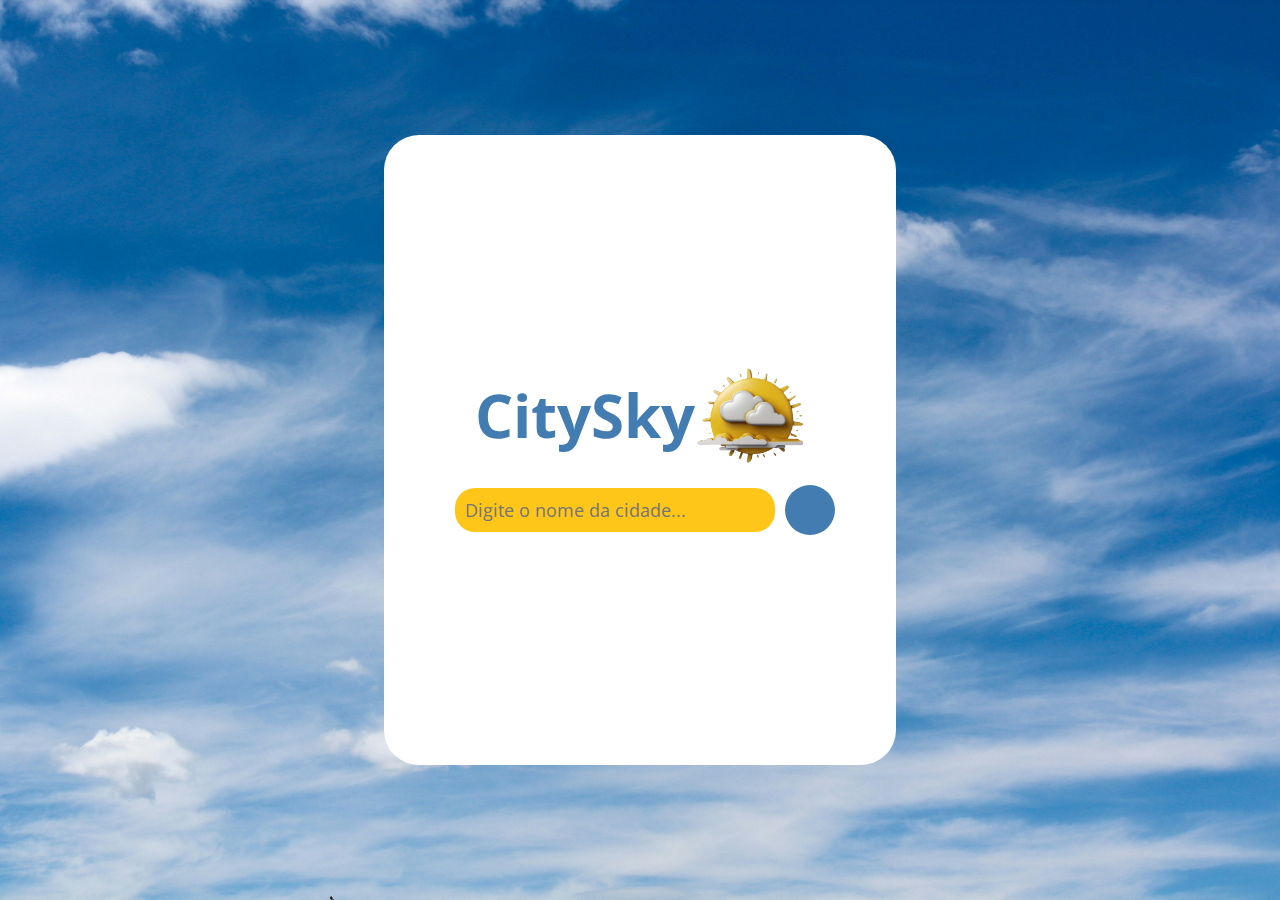
<file: Desenvolvimento Front-End/OAT2/index.html>
<!DOCTYPE html>
<html lang="pt-br">
<head>
    <meta charset="UTF-8">
    <meta name="viewport" content="width=device-width, initial-scale=1.0">
    <title>CitySky</title>
    <link rel="stylesheet" href="css/styles.css">
    <link rel="stylesheet" href="https://cdnjs.cloudflare.com/ajax/libs/font-awesome/6.5.2/css/all.min.css" integrity="sha512-SnH5WK+bZxgPHs44uWIX+LLJAJ9/2PkPKZ5QiAj6Ta86w+fsb2TkcmfRyVX3pBnMFcV7oQPJkl9QevSCWr3W6A==" crossorigin="anonymous" referrerpolicy="no-referrer" />
    <link rel="preconnect" href="https://fonts.googleapis.com">
    <link rel="preconnect" href="https://fonts.gstatic.com" crossorigin>
    <link href="https://fonts.googleapis.com/css2?family=Open+Sans:ital,wght@0,300..800;1,300..800&display=swap" rel="stylesheet">
    <link rel="shortcut icon" href="archives/logo.png" type="image/x-icon">
</head>
<body>
    <div class="container">
        <div id="logo">
            <h1>CitySky</h1>
            <img src="archives/logo.png" alt="Logo do Site">
        </div>
        <div id="citySearch">
            <form id="city">
                <i class="fa-solid fa-location-dot"></i>
                <input type="text" name="cityName" id="cityName" placeholder="Digite o nome da cidade..." required>
                <button type="submit" id="search"><i class="fa-solid fa-magnifying-glass"></i></button>
            </form>
            <div id="cityWeather">
                <h1 id="title">Salvador,BR</h1>
                <div id="weatherInfo">
                    <img src="archives/icon.png" alt="" width="90px" id="tempIcon">
                    <div id="temperature">
                        <p id="tempValue">32 C°</p>
                        <p id="tempDescription">Nublado</p>
                    </div>
                </div>
                <div id="otherInfo">
                    <p id="humidity"><i class="fa-solid fa-droplet"></i> 92%</p>
                    <p id="wind"><i class="fa-solid fa-wind"></i> 15,6km/h</p
                </div>
            </div>
        </div>
    </div>
    <script src="js/scripts.js"></script>
</body>
</html>
</file>
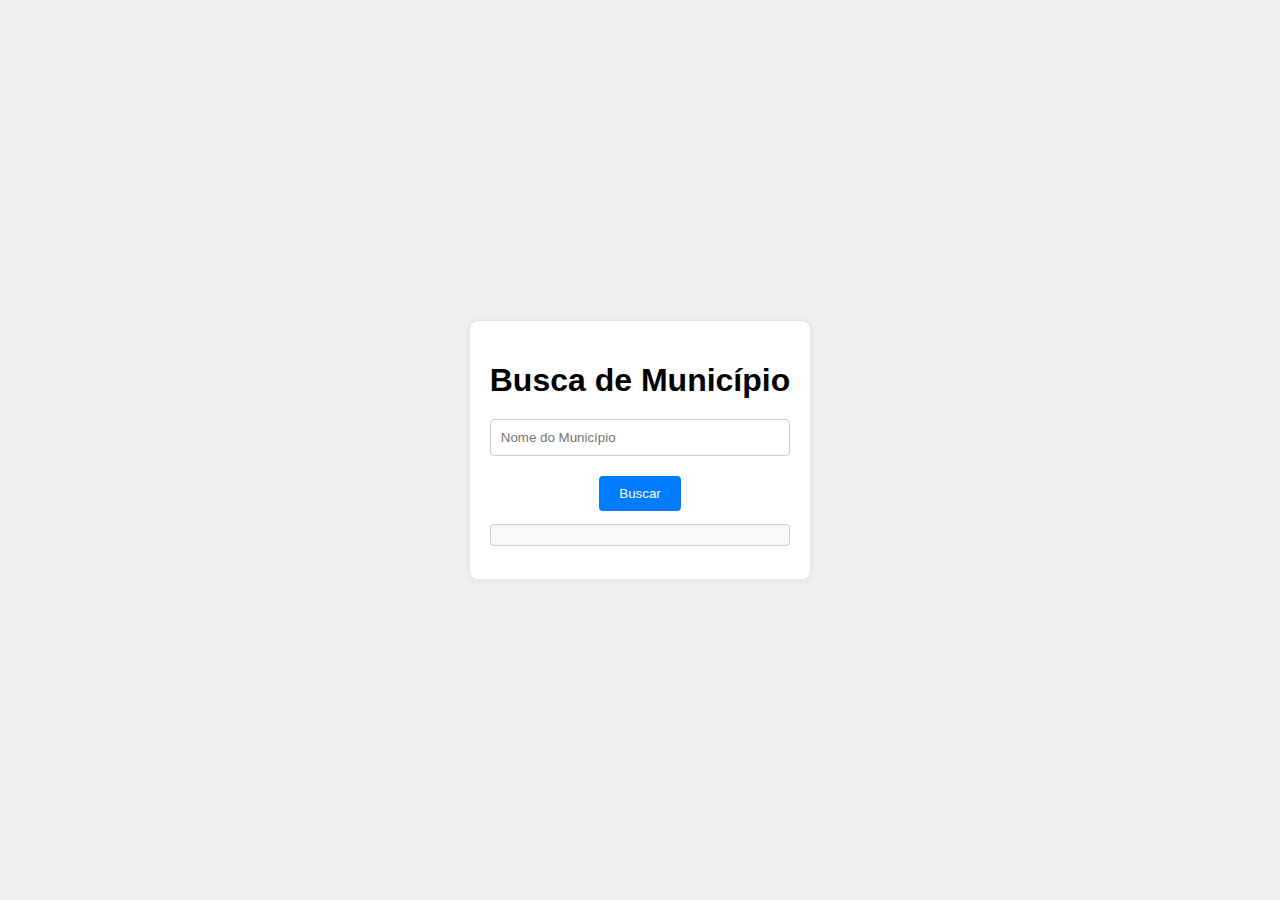
<file: Desenvolvimento Front-End/Exercícios/Aula API/index.html>
<!DOCTYPE html>
<html lang="pt-br">
<head>
  <meta charset="UTF-8">
  <meta name="viewport" content="width=device-width, initial-scale=1.0">
  <title>Busca de Município</title>
  <link rel="stylesheet" href="css/style.css">
</head>
<body>
  <div class="container">
    <h1>Busca de Município</h1>
    <input type="text" id="nomeMunicipio" placeholder="Nome do Município">
    <button onclick="buscarMunicipio()">Buscar</button>
    <pre id="resultado"></pre>
  </div>
  <script src="js/script.js"></script>
</body>
</html>
</file>
<file: Desenvolvimento Front-End/OAT2/css/styles.css>
*{
    margin: 0;
    padding: 0;
    font-family: "Open Sans", sans-serif;
    font-size: 60px;
    color: #427CB1;
}
body{
    display: flex;
    align-items: center;
    justify-content: center;
    min-height: 100vh;
    background-image: url(../archives/ceu2.jpg);
    background-size: cover;
    background-repeat: no-repeat;
    background-position: center;
}
.container{
    background-color: white;
    border-radius: 35px;
    display: flex;
    flex-direction: column;
    align-items: center;
    justify-content: center;
    width: 40vw;
    min-height: 70vh;
}
 #logo{
    display: flex;
    flex-direction: row;
    color: #427CB1;
    align-items: center;
 }

 #logo img{
    width: 110px;
 }
#city{
    display: flex;
    align-items: center;
    justify-content: center;
    margin-top: 20px;
}
 #cityName{
    background-color: #FFC61A;
    width: 300px;
    border-radius: 20px;
    font-size: 0.3rem;
    padding: 10px;
    border: none;
    margin-left: 10px;
 }
 #search{
    margin-left: 10px;
    width: 50px;
    height: 50px;
    border: none;
    background-color: #427CB1;
    border-radius: 50%;
    cursor: pointer;
    display: flex;
    align-items: center;
    justify-content: center;
 }
 i{
    font-size: 40px;
    color: #427CB1;
 }
 #search i{
    font-size: 20px;
    color: white;
    padding-top: 0;
    margin: 0;
 }

 #cityWeather{
    display: flex;
    align-items: center;
    justify-content: center;
    flex-direction: column; 
}
 #title{
    font-size: 0.75rem;
    margin-top: 0.3rem;
    text-align: center;
 }

 #weatherInfo{
    display: flex;
    background-color: #095795;
    border-radius: 30px;
    width: 450px;
    align-items: center;
    justify-content: center;
 }

 #tempValue{
    color: white;
    font-size: 1rem;
 }
 #tempDescription{
    color: white;
    font-size: .3rem;
 }
 #temperature{
    margin: .2rem;
    margin-left: 60px;
    display: flex;
    flex-direction: column;
    justify-content: center;
    align-items: center;
 }
 #otherInfo{
    display: flex;
    width: 450px;
    align-items: center;
    justify-content: center;
 }
 #otherInfo i{
    font-size: 25px;
 }
 #humidity{
    font-size: 25px;
    margin: 20px;
    margin-right: 60px;
 }
 #wind{
    font-size: 25px;
 }
 #tempIcon{
    min-width: 150px;
 }
 #cityWeather {
    display: none; /* Inicialmente oculta */
}
</file>
<file: Desenvolvimento Front-End/Exercícios/Aula API/css/style.css>
body {
    font-family: Arial, sans-serif;
    background-color: #f0f0f0;
    margin: 0;
    padding: 0;
    display: flex;
    justify-content: center;
    align-items: center;
    height: 100vh;
  }
  
  .container {
    background-color: #ffffff;
    padding: 20px;
    border-radius: 8px;
    box-shadow: 0 0 10px rgba(0, 0, 0, 0.1);
    text-align: center;
  }
  
  h1 {
    margin-bottom: 20px;
  }
  
  input[type="text"] {
    width: calc(100% - 22px);
    padding: 10px;
    margin-bottom: 20px;
    border: 1px solid #ccc;
    border-radius: 4px;
  }
  
  button {
    padding: 10px 20px;
    border: none;
    background-color: #007BFF;
    color: #ffffff;
    border-radius: 4px;
    cursor: pointer;
  }
  
  button:hover {
    background-color: #0056b3;
  }
  
  pre {
    text-align: left;
    background-color: #f8f8f8;
    padding: 10px;
    border: 1px solid #ccc;
    border-radius: 4px;
    white-space: pre-wrap;
    word-wrap: break-word;
  }
</file>
